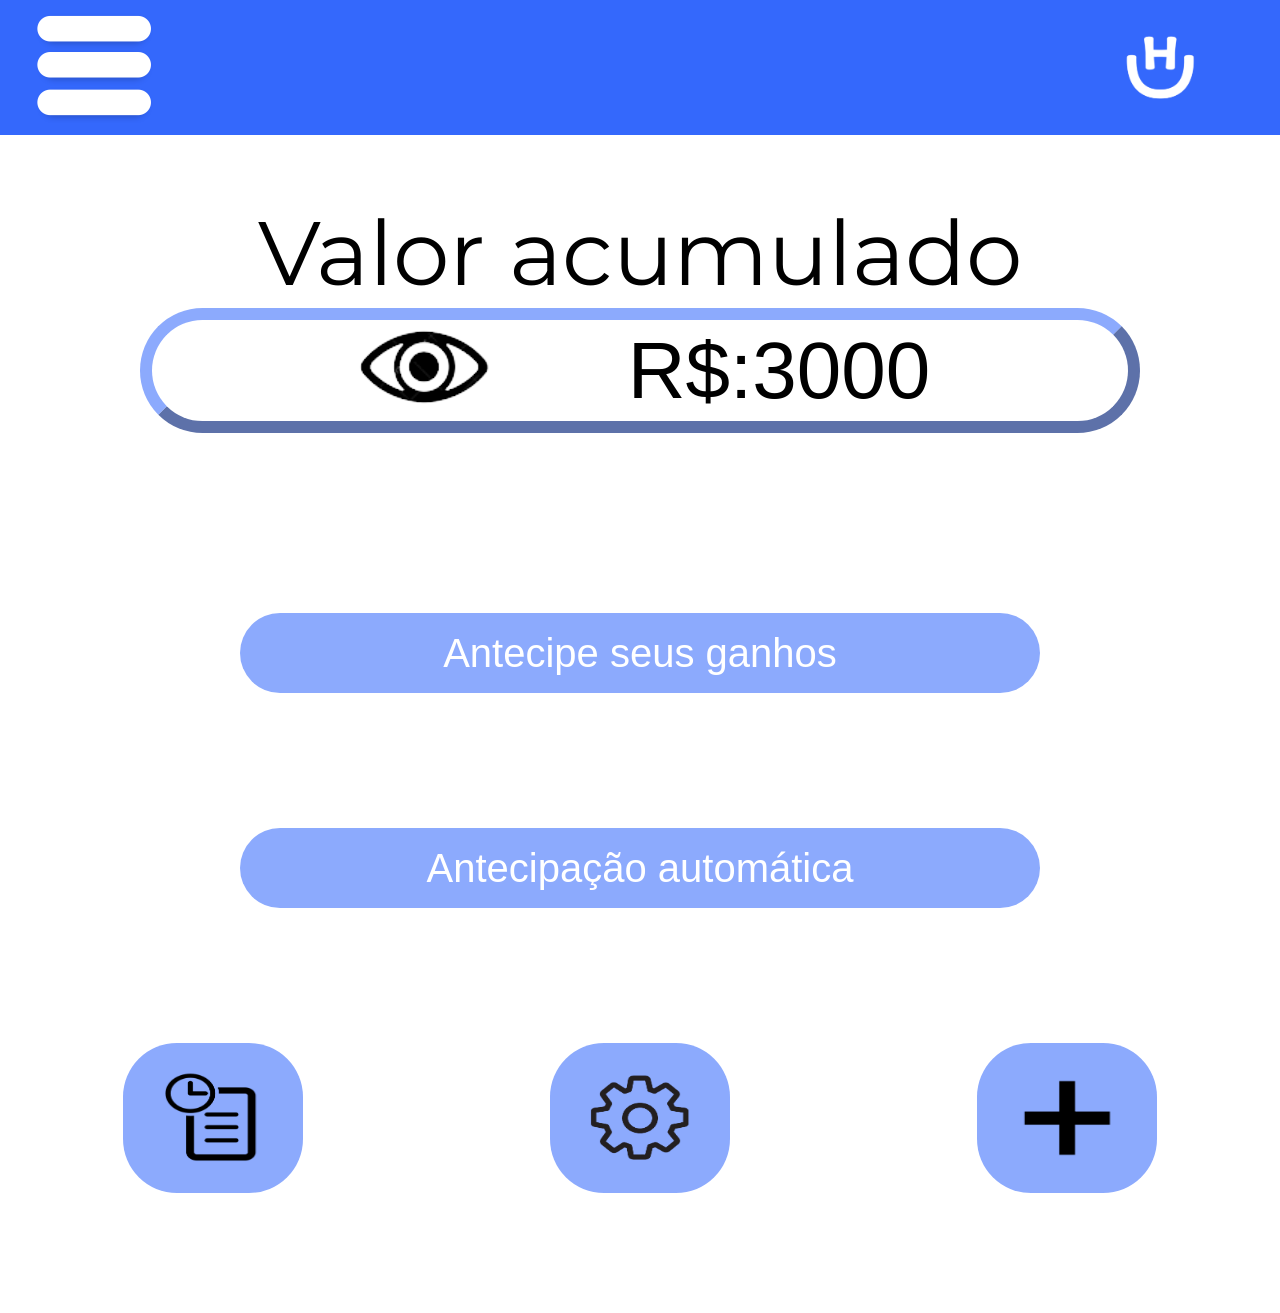
<file: docs/index.html>
<!DOCTYPE html>
<html>
<head>
    <meta charset="UTF-8">
    <link rel="preconnect" href="https://fonts.googleapis.com">
    <link rel="preconnect" href="https://fonts.gstatic.com" crossorigin>
    <link href="https://fonts.googleapis.com/css2?family=Montserrat:wght@100;300&display=swap" rel="stylesheet">
    <link rel="stylesheet" href="mainHoteleiro.css">
    <title>tela principal</title>
</head>
<body>
    <header>
        <img class="icon" src="menu.png">
        <img src="hub_logo.png">
    </header>
    <div class="background">
        <label class="valueLetter">Valor acumulado</label>
        <button class="value">
            <img class="eye" src="olho_aberto.png">
            R$:3000
        </button>
        </div>
        <div class="background2">
            <button class="midButton">
                Antecipe seus ganhos
            </button>
            <button class="midButton">
                Antecipação automática
            </button>
        </div>
        <div class="background3">
            <button class="footerButton">
                <img src="extrato.png" class="iconButton">
            </button>
            <button class="footerButton">
                <img src="configurações2.png" class="iconButton">
            </button>
            <button class="footerButton">
                <img src="saiba_mais.png" class="iconButton">
            </button>
        </div>
    </div>
</body>
</html>
</file>
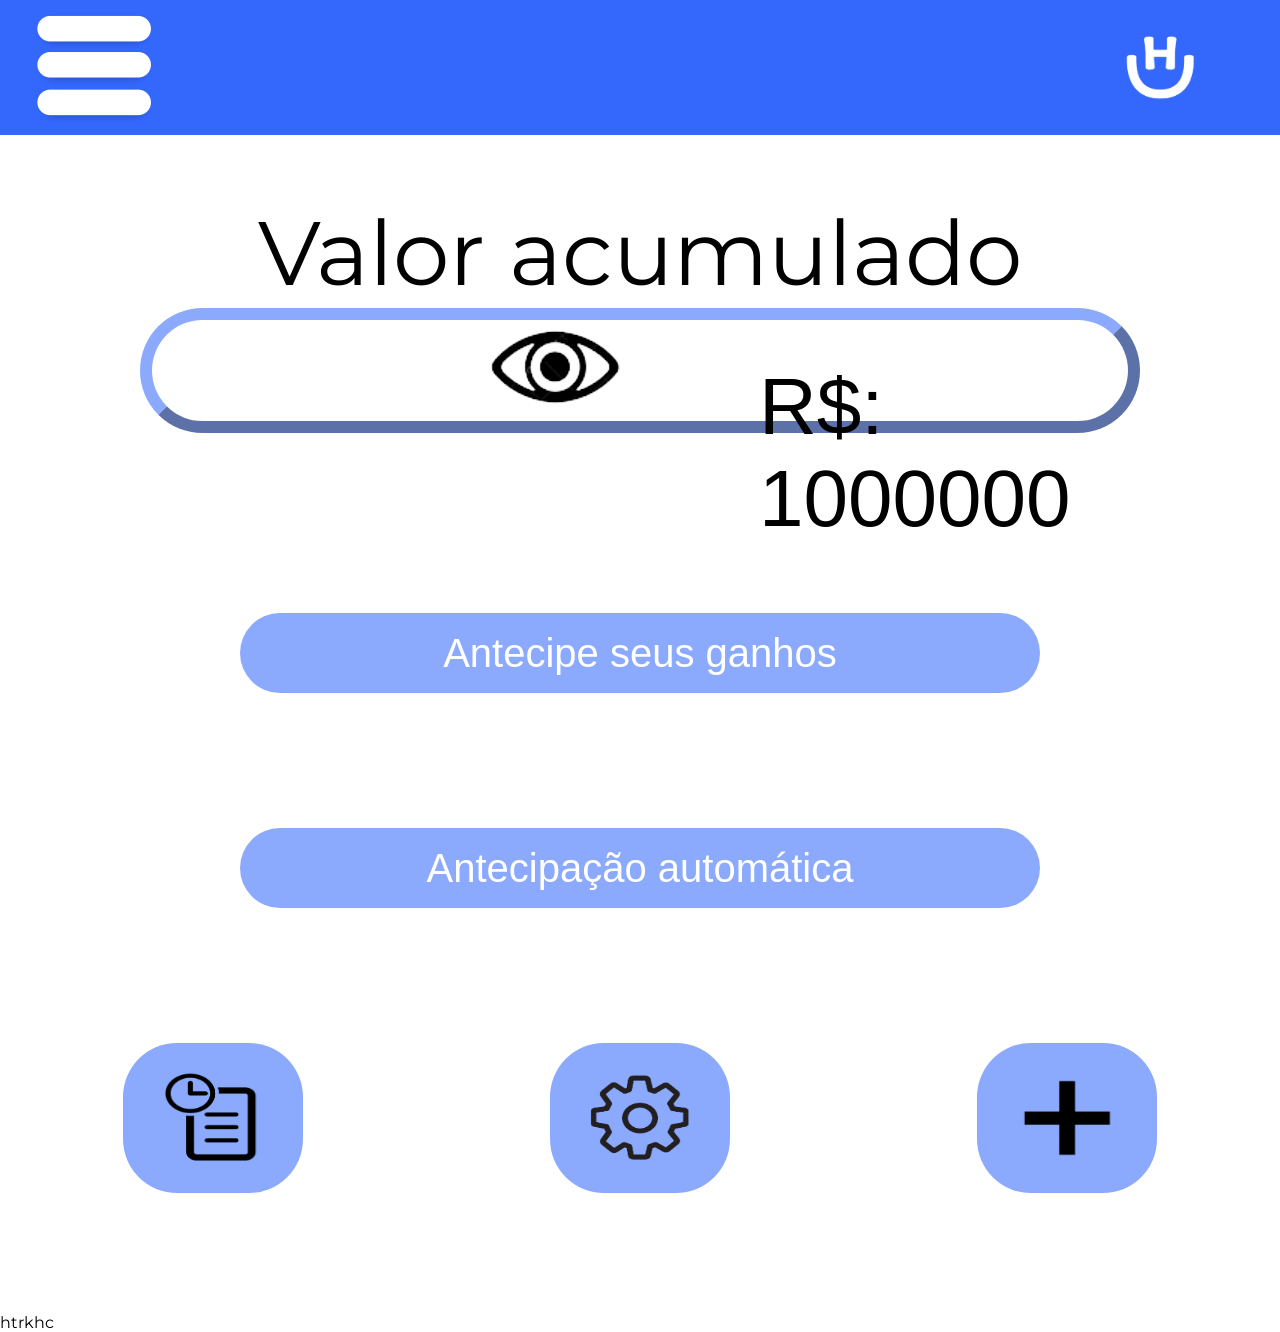
<file: docs/main.html>
<!DOCTYPE html>
<html>
<head>
    <meta charset="UTF-8">
    <link rel="preconnect" href="https://fonts.googleapis.com">
    <link rel="preconnect" href="https://fonts.gstatic.com" crossorigin>
    <link href="https://fonts.googleapis.com/css2?family=Montserrat:wght@100;300&display=swap" rel="stylesheet">
    <link rel="stylesheet" href="mainHoteleiro.css">
    <title>tela principal</title>
</head>
<body>
    <div id="desktop">
        <header>
             <img class="icon" src="menu.png">
             <img src="hub_logo.png">
        </header>
        <div class="background">
            <label class="valueLetter">Valor acumulado</label>
            <button class="value">
                <img class="eye" src="olho_aberto.png">
                <div class="number">R$: 1000000</div>
            </button>
        </div>
        <div class="background2">
            <button class="midButton">
                Antecipe seus ganhos
            </button>
            <button class="midButton">
                Antecipação automática
            </button>
        </div>
        <div class="background3">
            <button class="footerButton">
                <img src="extrato.png" class="iconButton">
            </button>
            <button class="footerButton">
                <img src="configurações2.png" class="iconButton">
            </button>
            <button class="footerButton">
                <img src="saiba_mais.png" class="iconButton">
            </button>
        </div>
    </div>
    <div id="mobile">
        <div>
            htrkhc
        </div>
    </div>
</body>
</html>
</file>
<file: docs/mainHoteleiro.css>
body {
        margin: 0;
        font-family: 'Montserrat', sans-serif;
    }

    header {
        width: 100vw;
        height: 15vh;
        background-color: #3468FC;
        display: flex;
        justify-content: space-between;
    }

    .icon {
        margin-left: 3vh;
        
    }

    .valueLetter {
        font-size: 90px;

    }

    .background {
        text-align: center;
        margin-top: 7vh;
        display: flex;
        flex-direction: column;
        align-items: center;
        width: 100vw;
    }

    .value {
        display: flex;
        width: 1000px;
        height: 125px;
        border-radius: 10vw;
        border-color: #8CAAFD;
        border-width: 1vw;
        justify-content: center;
        font-size: 80px;
        background-color: white;
        align-items: center;
        text-align: center;
        align-content: center;
    }

    .eye {
        margin-right: 10vw;
        align-self: flex-start;
    }

    .background2 {
        background-color: #ffffff;
        margin-top: 20vh;
        display: flex;
        flex-direction: column;
        align-items: center;
        width: 100vw;
    }

    .midButton {
        height: 80px;
        width: 800px;
        background-color: #8CAAFD;
        border-radius: 10vw;
        border: 0;
        color: #ffffff;
        font-size: 40px;
        margin-bottom: 15vh;
    }

    .background3 {
        background-color: #ffffff;
        display: flex;
        flex-direction: row;
        justify-content: space-around;
        height: 30vh;
        width: 100vw;
    }

    .footerButton {
        justify-content: space-evenly;
        height:150px;
        max-height: 200px;
        width: 2000px;
        max-width: 180px;
        border-radius: 6vh;
        border: 0;
        background-color: #8CAAFD;
    }

    .iconButton {
        height:90px;
        width: 100px;
    }
    .number{
        height: 20px;
        width: 40px;
    }
</file>
